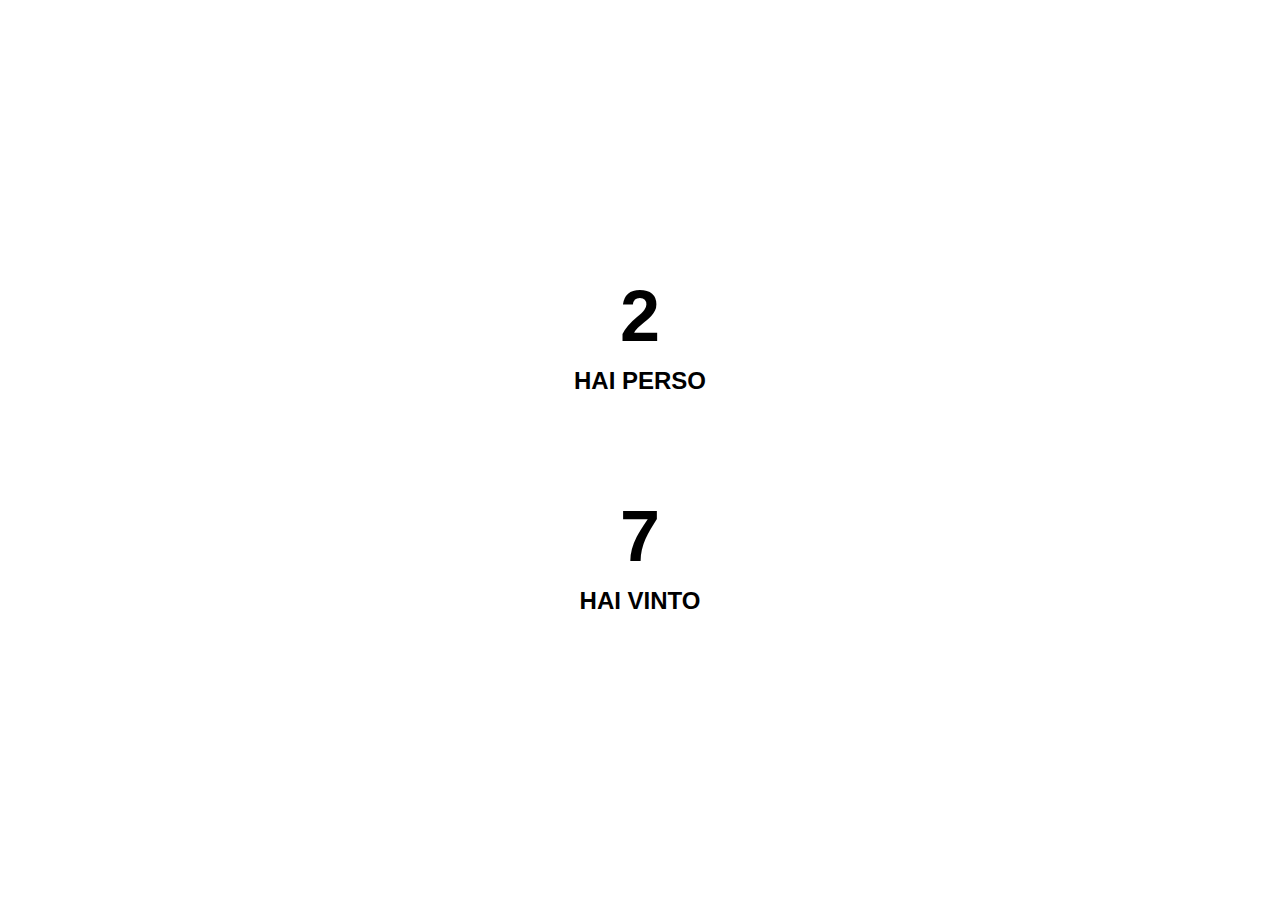
<file: gioco/index.html>
<!DOCTYPE html>
<html lang="en" dir="ltr">
  <head>
    <meta charset="utf-8">
    <link rel="stylesheet" href="style.css">
    <title>javascript-ex-2-gioco</title>
  </head>
  <body>
<div class="wrapper">
  <div class="dado">
    <h2 id="nome1"></h2>
    <h1 id="numero1"></h1>
    <h2 id="esito1"></h2>
  </div>

  <div class="dado">
    <h2 id="nome2"></h2>
    <h1 id="numero2"></h1>
    <h2 id="esito2"></h2>
  </div>

</div>
    <script src="main.js" ></script>
  </body>
</html>
</file>
<file: gioco/style.css>
*{
margin: 0px;
padding: 0px;
box-sizing: border-box;
font-family: helvetica;
}

body{
background-image: url("https://www.fifa55bonus.com/wp-content/uploads/2018/01/%E0%B8%9E%E0%B8%99%E0%B8%B1%E0%B8%99%E0%B9%84%E0%B8%AE%E0%B9%82%E0%B8%A5.jpg");
background-size: cover;
}

.wrapper{
  width: 100vw;
  height: 100vh;
  margin: 0 auto;
  display: flex;
  flex-direction: column;
  justify-content: center;
  align-items: center;
}

.dado{
  height: 200px;
  width: 200px;
  border-radius: 20px;
  background: white;
  margin-bottom: 20px;
  display: flex;
  flex-direction: column;
  justify-content: center;
  align-items: center;
}

.dado h2{
  margin-top: 10px;
  margin-bottom: 10px;
}

.dado h1{
font-size: 72px;
}
</file>
